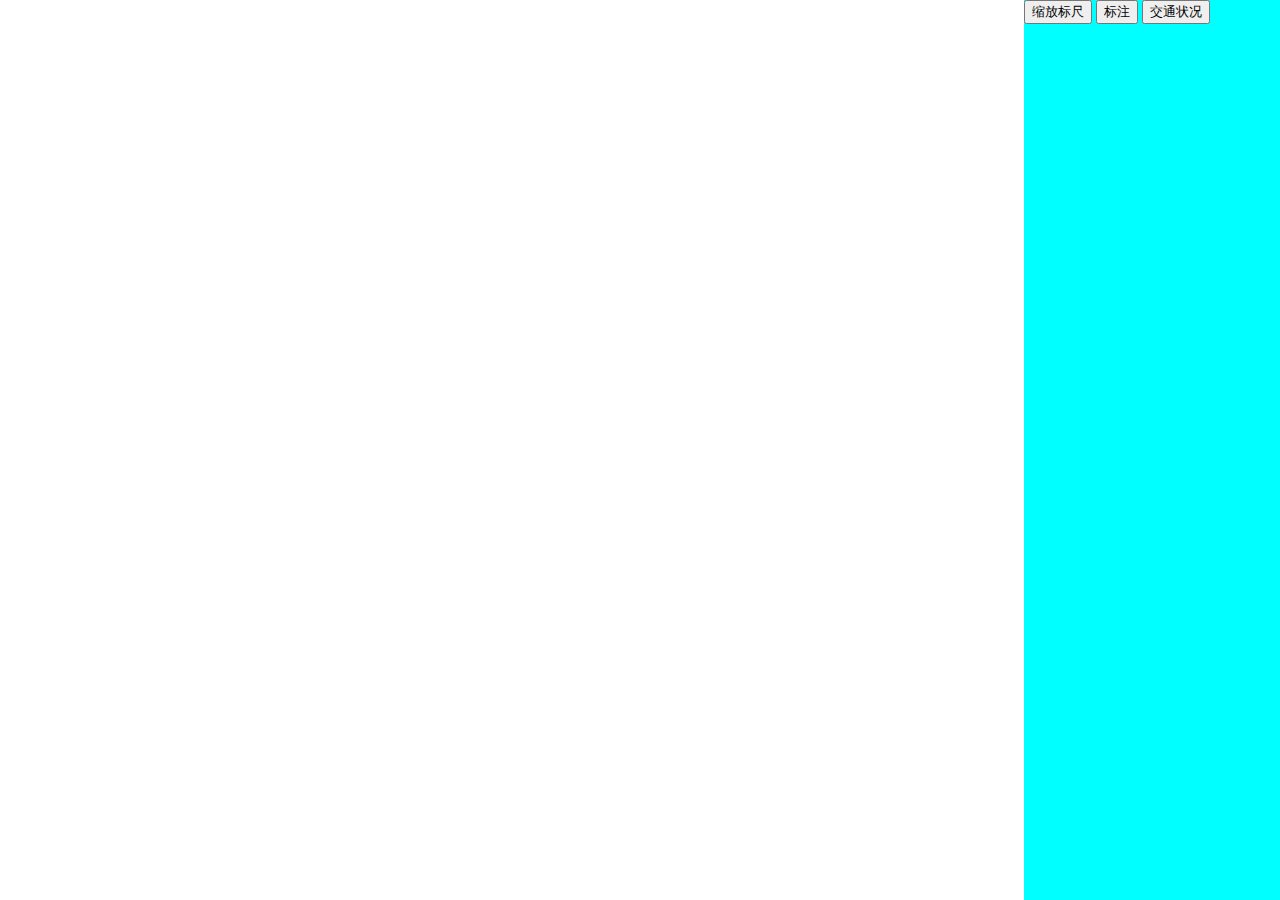
<file: index.html>
<!DOCTYPE html>
<html>
<head>
    <meta http-equiv="Content-Type" content="text/html; charset=utf-8" />
    <meta name="viewport" content="width=device-width, initial-scale=1.0, user-scalable=no" />
    <link rel="stylesheet" href="css/main.css">
    <script type="text/javascript" src="https://api.map.baidu.com/api?v=2.0&ak=1VDR8QCVaKiKqMHlET8bU5WIGTHXaigL&s=1"></script>
    <!--<script src="js/apiv1.3.min.js"></script>-->
    <title>地图展示</title>
</head>
<body>
<div id="allmap" class="amap"></div>
<div id="nav-bar">
    <input type="button" value="缩放标尺">
    <input type="button" value="标注">
    <input type="button" value="交通状况">
</div>
<script src="js/jquery-3.2.1.min.js"></script>
<script type="text/javascript">
    // 百度地图API功能
    var map = new BMap.Map("allmap");    // 创建Map实例

    var point = new BMap.Point(113.483312, 23.107395);
    map.centerAndZoom(point, 18);  // 初始化地图,设置中心点坐标和地图级别


    //鼠标滚轮缩放
    map.enableScrollWheelZoom(true);


    //标注
    var marker = new BMap.Marker(point); //创建标注
    map.addOverlay(marker); //添加标注


    //交通流量
    var traffic = new BMap.TrafficLayer(); //创建交通流量
    map.addTileLayer(traffic); //添加交通流量
    // var anchorBL = document.getElementsByClassName("anchorBL");
    // anchorBL.style.display = "none";
    window.onload = function(){
        $(".anchorBL").css({"display": "none"});
    }

</script>
</body>
</html>
</file>
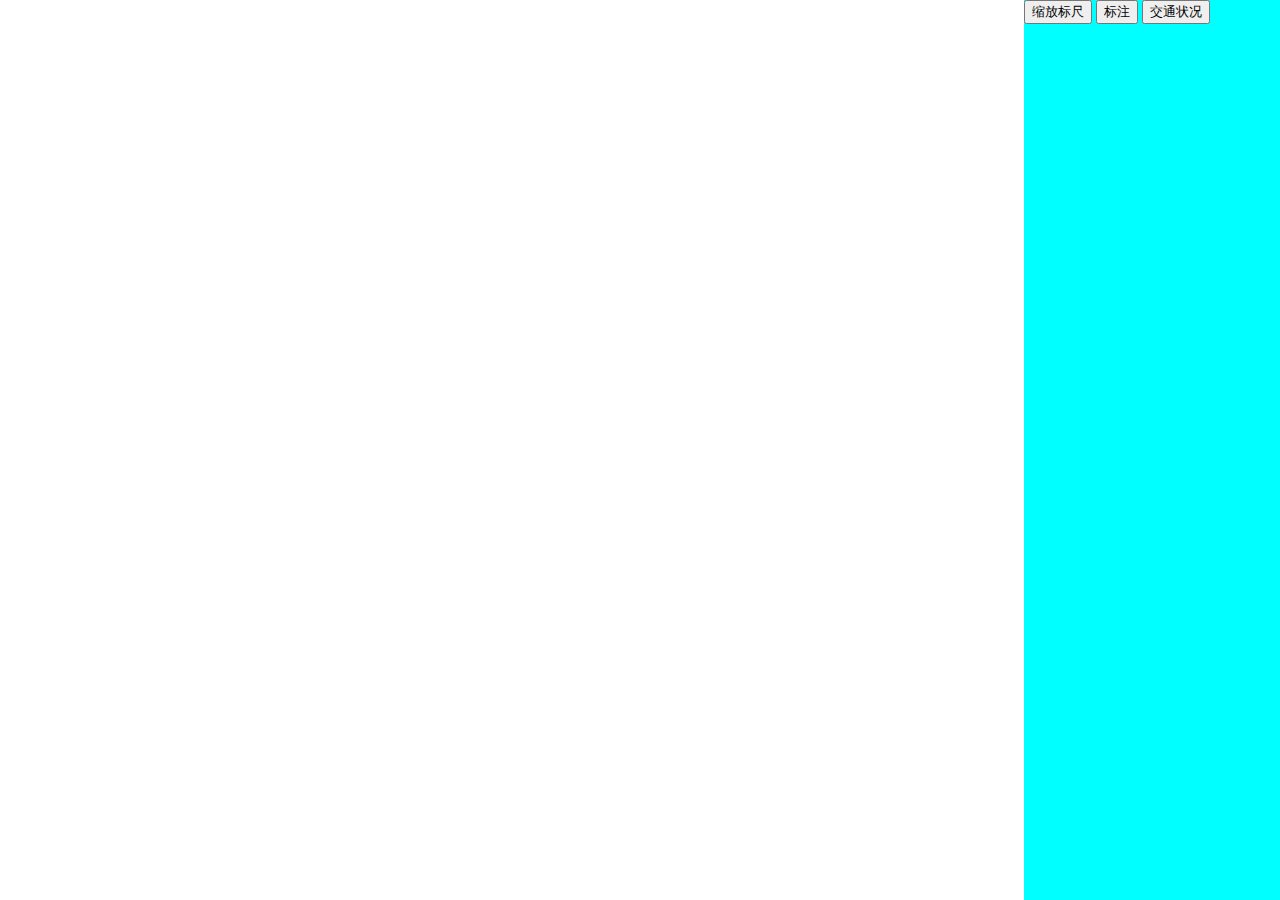
<file: bddh.html>
<!DOCTYPE html>
<html>
<head>
    <meta http-equiv="Content-Type" content="text/html; charset=utf-8" />
    <meta name="viewport" content="width=device-width, initial-scale=1.0, user-scalable=no" />
    <link rel="stylesheet" href="css/main.css">
    <script type="text/javascript" src="http://api.map.baidu.com/api?v=2.0&ak=1VDR8QCVaKiKqMHlET8bU5WIGTHXaigL"></script>
    <!--<script src="js/apiv1.3.min.js"></script>-->
    <title>地图展示</title>
</head>
<body>
<div id="allmap" class="amap"></div>
<div id="nav-bar">
    <input type="button" value="缩放标尺">
    <input type="button" value="标注">
    <input type="button" value="交通状况">
</div>
<script src="js/jquery-3.2.1.min.js"></script>
<script type="text/javascript">
    // 百度地图API功能
    var map = new BMap.Map("allmap");    // 创建Map实例

    var point = new BMap.Point(113.483312, 23.107395);
    map.centerAndZoom(point, 18);  // 初始化地图,设置中心点坐标和地图级别


    //鼠标滚轮缩放
    map.enableScrollWheelZoom(true);


    //标注
    var marker = new BMap.Marker(point); //创建标注
    map.addOverlay(marker); //添加标注


    //交通流量
    var traffic = new BMap.TrafficLayer(); //创建交通流量
    map.addTileLayer(traffic); //添加交通流量
    // var anchorBL = document.getElementsByClassName("anchorBL");
    // anchorBL.style.display = "none";
    window.onload = function(){
        $(".anchorBL").css({"display": "none"});
    }

</script>
</body>
</ht
</file>
<file: css/main.css>
body, html, #allmap{
    width: 100%;
    height: 100%;
    overflow: hidden;
    margin:0;
    font-family:"微软雅黑";
}
#nav-bar{
    position: absolute;
    width: 20%;
    height: 100%;
    right: 0;
    top: 0;
    background: aqua;
}
</file>
